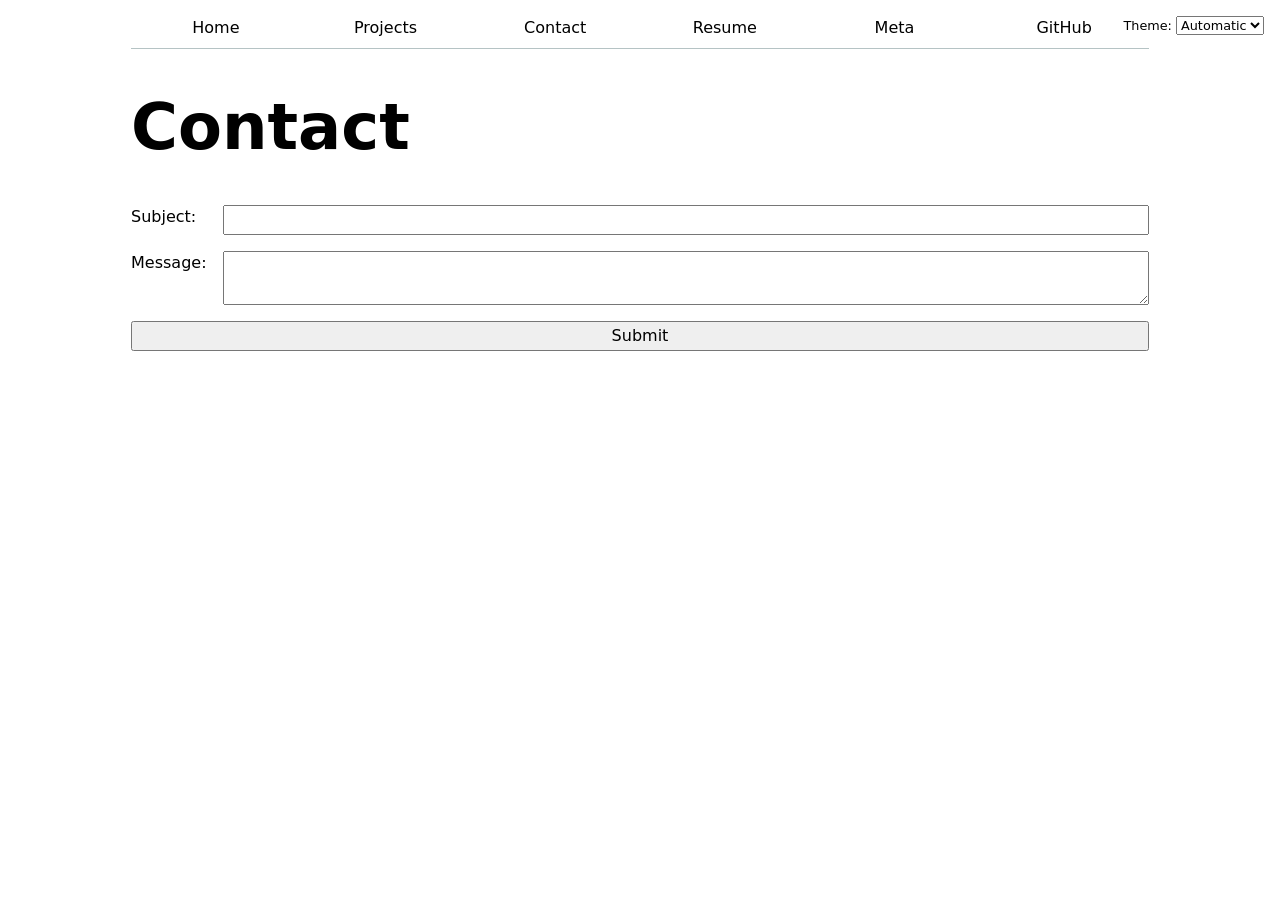
<file: contact/index.html>
<!DOCTYPE html>
<html lang="en">

<head>
    <meta charset="UTF-8">
    <meta name="viewport" content="width=device-width, initial-scale=1.0">
    <title>Contact</title>
    <link rel="stylesheet" href="../style.css">
    <script type="module" src="../global.js"></script>
</head>

<body>
    <h1>Contact</h1>

    <form action="mailto:jtimiw05@gmail.com">
        <label>
            Subject:
            <input name="subject">
        </label>

        <label>
            Message:
            <textarea name="body"></textarea>
        </label>

        <button>Submit</button>
    </form>
</body>

</html>
</file>
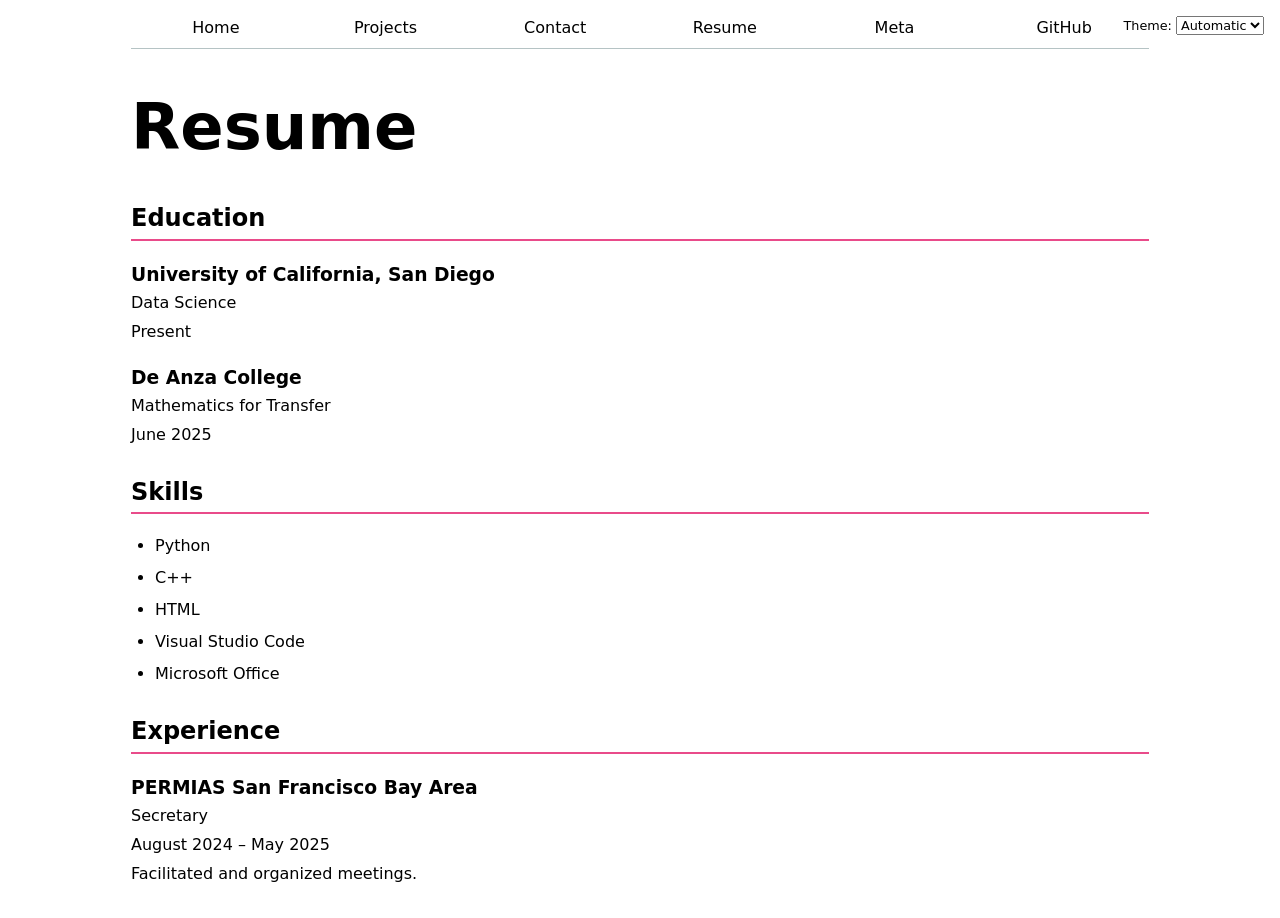
<file: resume/index.html>
<!DOCTYPE html>
<html lang="en">

<head>
    <meta charset="UTF-8">
    <meta name="viewport" content="width=device-width, initial-scale=1.0">
    <title>Resume</title>
    <link rel="stylesheet" href="../style.css">
    <script type="module" src="../global.js"></script>
</head>

<body class="resume">
    <h1>Resume</h1>

    <section>
        <h2>Education</h2>

        <article>
            <h3>University of California, San Diego</h3>
            <p>Data Science</p>
            <p>Present</p>
        </article>

        <article>
            <h3>De Anza College</h3>
            <p>Mathematics for Transfer</p>
            <p><time datetime="2025-06">June 2025</time></p>
        </article>
    </section>

    <section>
        <h2>Skills</h2>

        <ul>
            <li>Python</li>
            <li>C++</li>
            <li>HTML</li>
            <li>Visual Studio Code</li>
            <li>Microsoft Office</li>
        </ul>
    </section>

    <section>
        <h2>Experience</h2>

        <article>
            <h3>PERMIAS San Francisco Bay Area</h3>
            <p>Secretary</p>
            <p>
                <time datetime="2024-08">August 2024</time> –
                <time datetime="2025-05">May 2025</time>
            </p>
            <p>Facilitated and organized meetings.</p>
        </article>
    </section>
</body>

</html>
</file>
<file: style.css>
html {
  color-scheme: light dark;
  --color-accent: oklch(65% 50% 0);
  accent-color: var(--color-accent);
}

body {
  /* Set line height to 1.5 times the font size
     and use the OS's UI font as the website font
  */
  font: 100%/1.5 system-ui;

  max-width: 100ch;
  margin-inline: auto;
  padding-inline: 1em;
}

img {
  max-width: 100%;
  height: auto;
}

nav {
  --border-color: oklch(50% 10% 200 / 40%);
  display: flex;
  margin-bottom: 1em;
  border-bottom: 1px solid var(--border-color);
}

nav a {
  flex: 1;
  text-decoration: none;
  color: inherit;
  text-align: center;
  padding: 0.5em;
}

nav a.current {
  border-bottom: 0.4em solid var(--border-color);
  padding-bottom: 0.1em;
}

nav a:hover {
  border-bottom: 0.4em solid var(--color-accent);
  padding-bottom: 0.1em;
}

input,
textarea,
button {
  font: inherit;
}

form {
  display: grid;
  grid-template-columns: auto 1fr;
  gap: 1em;
}

form label {
  display: grid;
  grid-template-columns: subgrid;
  grid-column: 1 / -1;
}

form button {
  grid-column: 1 / -1;
}

.projects {
  display: grid;
  grid-template-columns: repeat(auto-fill, minmax(15em, 1fr));
  gap: 1em;
}

.projects article {
  display: grid;
  grid-template-rows: subgrid;
  grid-row: span 3;
}

.projects h2 {
  margin: 0;
}

h1 {
  font-size: 400%;
}

h1, h2, h3, h4, h5, h6 {
  line-height: 1.1;
  text-wrap: balance;
}

/* Resume page */

.resume section {
  margin-block: 2em;
}

.resume h2 {
  border-bottom: 2px solid var(--color-accent);
  padding-bottom: 0.3em;
}

.resume article {
  margin-block: 1.5em;
}

.resume h3 {
  margin-bottom: 0.3em;
}

.resume article p {
  margin-block: 0.3em;
}

.resume ul {
  padding-left: 1.5em;
}

.resume li {
  margin-block: 0.5em;
}

.color-scheme {
  position: absolute;
  top: 1rem;
  right: 1rem;
  font-size: 80%;
}

.color-scheme select {
  font: inherit;
}

#profile-stats dl {
  display: grid;
  grid-template-columns: repeat(4, 1fr);
  text-align: center;
  gap: 1em;
}

#profile-stats dt {
  grid-row: 1;
  color: gray;
  font-size: 0.9em;
  text-transform: uppercase;
}

#profile-stats dd {
  grid-row: 2;
  margin: 0;
  font-size: 2em;
}

#projects-pie-plot {
  max-width: 20em;
  margin-block: 2em;
  overflow: visible;
}

#projects-pie-plot:has(path:hover) path:not(:hover) {
  opacity: 0.5;
}

#projects-pie-plot path {
  transition: 300ms;
}

.legend {
  display: grid;
  grid-template-columns: repeat(auto-fill, minmax(9em, 1fr));
  gap: 1em;
  border: 1px solid gray;
  padding: 1em;
  margin-block: 1em;
  list-style: none;
}

.legend-item {
  display: flex;
  align-items: center;
  gap: 0.5em;
}

.swatch {
  display: inline-block;
  width: 1em;
  height: 1em;
  background-color: var(--color);
  border-radius: 50%;
  flex-shrink: 0;
}

.container {
  display: flex;
  align-items: center;
  gap: 2em;
  flex-wrap: wrap;
}

.container .legend {
  flex: 1;
  min-width: 15em;
}

.container #projects-pie-plot {
  width: 100%;
  flex: 0 1 20em;
}

.searchBar {
  width: 100%;
  padding: 0.5em;
  margin-bottom: 1em;
  box-sizing: border-box;
}

.selected {
  --color: oklch(60% 45% 0) !important;
}

#projects-pie-plot path.selected {
  fill: var(--color);
}

#projects-pie-plot path {
  cursor: pointer;
}

/* Meta page stats */

.stats {
  display: grid;
  grid-template-columns: repeat(6, 1fr);
  gap: 0.5em;
  text-align: center;
}

.stats dt {
  grid-row: 1;
  color: gray;
  font-size: 0.9em;
  text-transform: uppercase;
}

.stats dd {
  grid-row: 2;
  margin: 0;
  font-size: 2em;
}

.gridlines line {
  stroke: currentColor;
  stroke-opacity: 0.1;
}

.gridlines path {
  display: none;
}

dl.info {
  display: grid;
  grid-template-columns: auto 1fr;
  gap: 0.5em;
  transition-duration: 500ms;
  transition-property: opacity, visibility;
}

dl.info dt {
  font-weight: bold;
  color: gray;
}

dl.info dd {
  margin: 0;
}

.tooltip {
  position: fixed;
  top: 1em;
  left: 1em;
  background-color: canvas;
  padding: 1em;
  border-radius: 8px;
  box-shadow: 0 4px 12px #0003;
}

circle {
  transition: 200ms;
  transform-origin: center;
  transform-box: fill-box;
}

circle:hover {
  transform: scale(1.5);
  fill-opacity: 1;
}

dl.info[hidden]:not(:hover, :focus-within) {
  opacity: 0;
  visibility: hidden;
}

@keyframes marching-ants {
  to {
    stroke-dashoffset: -8;
  }
}

.selection {
  fill-opacity: 0.1;
  stroke: black;
  stroke-opacity: 0.7;
  stroke-dasharray: 5 3;
  animation: marching-ants 2s linear infinite;
}

circle.selected {
  fill: #ff6b6b;
}
</file>
